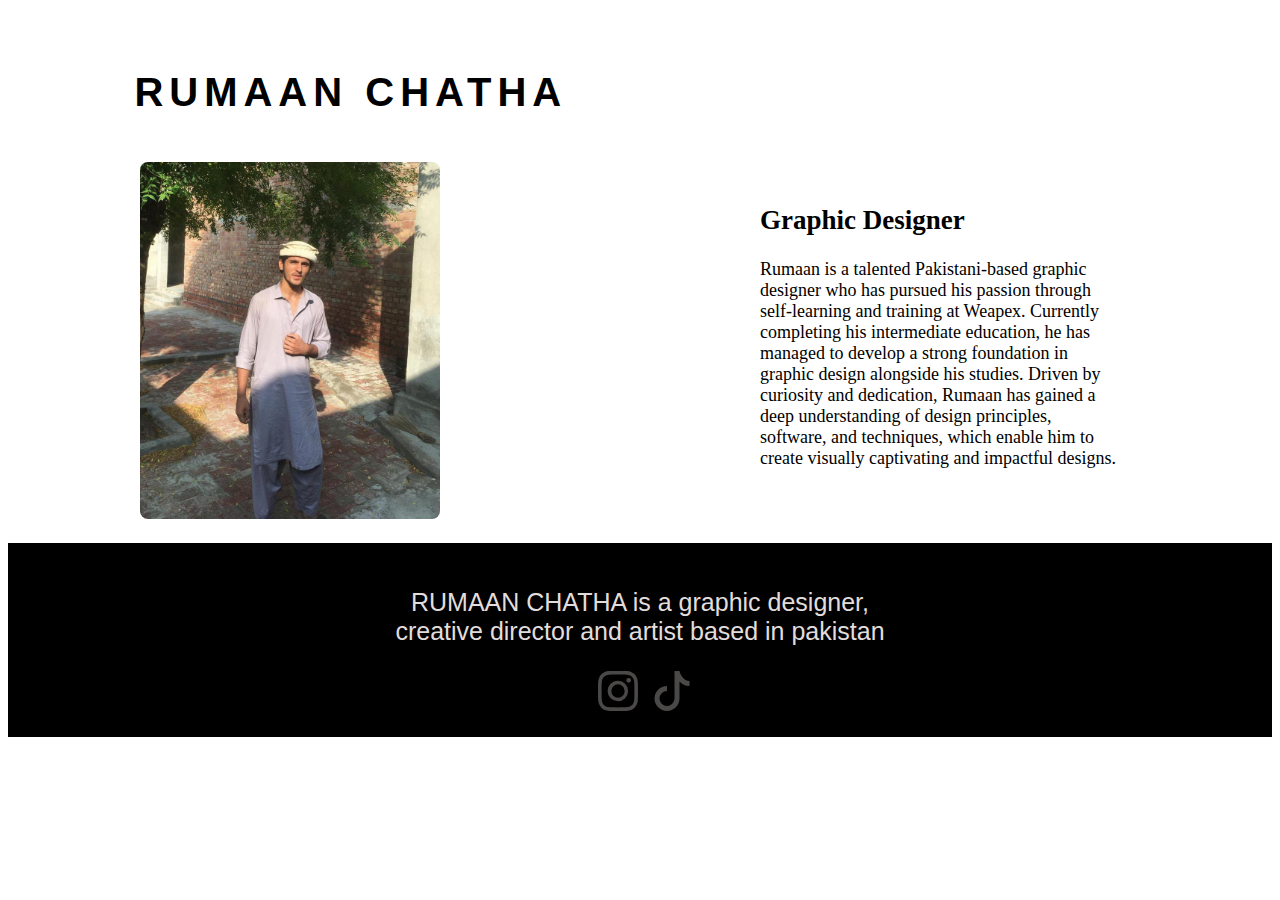
<file: new graphic/about.html>
<!DOCTYPE html>
<html lang="en">
<head>
    <meta charset="UTF-8">
    <title>About Rumaan Chatha</title>
    <link rel="stylesheet" href="about.css">
</head>
<body>
    <h1>RUMAAN CHATHA</h1>
    <div class="container">
       <div class="image"> <img src="./images/0.jpeg">
       </div>
       <div class="text"><h2> Graphic Designer</h2>
        <p>
            Rumaan is a talented Pakistani-based graphic designer who has pursued his passion through self-learning and training at Weapex. Currently completing his intermediate education, he has managed to develop a strong foundation in graphic design alongside his studies. Driven by curiosity and dedication, Rumaan has gained a deep understanding of design principles, software, and techniques, which enable him to create visually captivating and impactful designs. 
        </p>
    </div>
    </div>



    <footer>
        <p>RUMAAN CHATHA is a graphic designer, </br>creative director and artist based in pakistan</p>
        
        <a href="https://www.instagram.com/graphicsbyrumaan" target="_blank">
        <svg xmlns="http://www.w3.org/2000/svg" width="16" height="16" fill="currentColor" class="bi bi-instagram" viewBox="0 0 16 16">
            <path d="M8 0C5.829 0 5.556.01 4.703.048 3.85.088 3.269.222 2.76.42a3.9 3.9 0 0 0-1.417.923A3.9 3.9 0 0 0 .42 2.76C.222 3.268.087 3.85.048 4.7.01 5.555 0 5.827 0 8.001c0 2.172.01 2.444.048 3.297.04.852.174 1.433.372 1.942.205.526.478.972.923 1.417.444.445.89.719 1.416.923.51.198 1.09.333 1.942.372C5.555 15.99 5.827 16 8 16s2.444-.01 3.298-.048c.851-.04 1.434-.174 1.943-.372a3.9 3.9 0 0 0 1.416-.923c.445-.445.718-.891.923-1.417.197-.509.332-1.09.372-1.942C15.99 10.445 16 10.173 16 8s-.01-2.445-.048-3.299c-.04-.851-.175-1.433-.372-1.941a3.9 3.9 0 0 0-.923-1.417A3.9 3.9 0 0 0 13.24.42c-.51-.198-1.092-.333-1.943-.372C10.443.01 10.172 0 7.998 0zm-.717 1.442h.718c2.136 0 2.389.007 3.232.046.78.035 1.204.166 1.486.275.373.145.64.319.92.599s.453.546.598.92c.11.281.24.705.275 1.485.039.843.047 1.096.047 3.231s-.008 2.389-.047 3.232c-.035.78-.166 1.203-.275 1.485a2.5 2.5 0 0 1-.599.919c-.28.28-.546.453-.92.598-.28.11-.704.24-1.485.276-.843.038-1.096.047-3.232.047s-2.39-.009-3.233-.047c-.78-.036-1.203-.166-1.485-.276a2.5 2.5 0 0 1-.92-.598 2.5 2.5 0 0 1-.6-.92c-.109-.281-.24-.705-.275-1.485-.038-.843-.046-1.096-.046-3.233s.008-2.388.046-3.231c.036-.78.166-1.204.276-1.486.145-.373.319-.64.599-.92s.546-.453.92-.598c.282-.11.705-.24 1.485-.276.738-.034 1.024-.044 2.515-.045zm4.988 1.328a.96.96 0 1 0 0 1.92.96.96 0 0 0 0-1.92m-4.27 1.122a4.109 4.109 0 1 0 0 8.217 4.109 4.109 0 0 0 0-8.217m0 1.441a2.667 2.667 0 1 1 0 5.334 2.667 2.667 0 0 1 0-5.334"/>
            
          </svg>
          </a>

          <a href="https://www.tiktok.com/@graphicsbyrumaan._?_t=8r2BUWQFIuI&_r=1" target="_blank">
            <svg xmlns="http://www.w3.org/2000/svg" width="16" height="16" fill="currentColor" class="bi bi-tiktok" viewBox="0 0 16 16">
                <path d="M9 0h1.98c.144.715.54 1.617 1.235 2.512C12.895 3.389 13.797 4 15 4v2c-1.753 0-3.07-.814-4-1.829V11a5 5 0 1 1-5-5v2a3 3 0 1 0 3 3z"/>
              </svg>
          </a>

          
    </footer>
</body>
</html>
</file>
<file: new graphic/about.css>
/* About Section */
.about-section {
    padding: 40px;
    margin-top: 20px;
    max-width: 800px;
    margin: auto;
    text-align: center;
    font-family: "Helvetica Neue", Arial, sans-serif;
    color: #333;
}

.about-section h2 {
    font-size: 2rem;
    margin-top: 0;
    color: #000;/* Black color */
    margin-right: 10%;
    letter-spacing: 0.15em; /* Adds spacing between letters */
    text-transform: uppercase;
    font-family: "Helvetica Neue", Arial, sans-serif;
    font-weight: 900;
    text-align: right;
}

.about-section p {
    font-size: 1rem;
    line-height: 1.8;
    margin-bottom: 15px;
    color: #666;
    text-align: left;
    margin-left: 35% 
    
}
h1 {
    font-size: 2.5em;
    margin-top: 70px;
    color: #000;/* Black color */
    margin-left: 10%;
    letter-spacing: 0.15em; /* Adds spacing between letters */
    text-transform: uppercase;
    font-family: "Helvetica Neue", Arial, sans-serif;
    font-weight: 900;
    text-align: left;
    
  }

 img {
     width: 50%;
    height: auto;
    margin-right: 70%;

 }

 .container {
    display: flex;
    align-items: center; /* Align items vertically center */
    justify-content: flex-start; /* Align items to the left */
    max-width: 1000px; /* Adjust as needed */
    margin: 0 auto; /* Center the container */
    padding: 20px; /* Add some padding */
  }
  
  .image {
    flex: 0 0 60%; /* Adjusts image to take up space */
    
  }
  
 .image img {
    max-width: 900%; /* Ensures image is responsive */
    height: auto;
    border-radius: 8px;
    
  }
  
  .text {
    flex: 2; /* Adjusts text to take up space */
    margin-right: 0;
    padding: 20px;
    margin-bottom: 15px;
    font-size: 18px;
    margin-left: 0;
  }
  

  footer {
    background-color: black;
    text-align: center;
    font-size: 25px;
    color: #e2dddd;
    padding: 20px 0;
    font-family:'Gill Sans', 'Gill Sans MT', Calibri, 'Trebuchet MS', sans-serif;
    margin: 0 0 20px;
}


footer a {
    color: #333;
    text-decoration: none;
    font-weight: bold;
    font-size: medium;
}

footer a:hover {
    text-decoration: underline;
}
footer a img {
    margin-left: 10px;
    vertical-align: middle;
}
footer .bi-instagram {
    width: 40px; /* Adjust size */
    height: 40px;
    fill:  rgb(75, 72, 72);; /* Instagram color */
    margin-left: 10px;
    transition: transform 0.3s ease; /* Smooth hover effect */
}

footer .bi-instagram:hover {
    transform: scale(1.2); /* Slightly enlarge on hover */
    fill: #FF6B81; /* Hover color */
}

footer .bi-tiktok {
    width: 40px; /* Adjust size */
    height: 40px;
    fill: rgb(75, 72, 72); /* tiktok color */
    margin-left: 10px;
    transition: transform 0.3s ease; /* Smooth hover effect */
}

footer .bi-tiktok:hover {
    transform: scale(1.2); /* Slightly enlarge on hover */
    fill: #FF6B81; /* Hover color */
}
</file>
